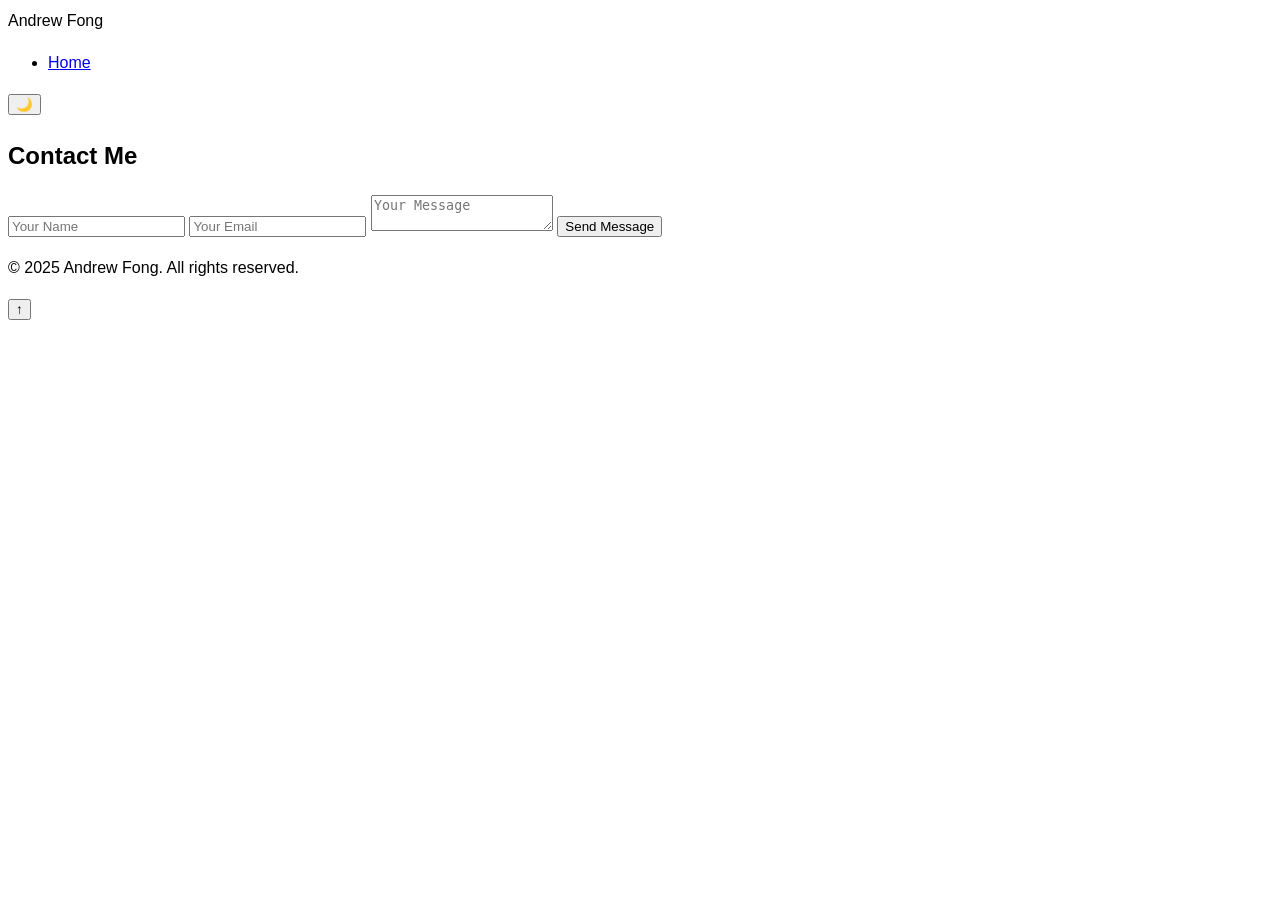
<file: contact_us.html>
<!DOCTYPE html>
<html lang="en">
<head>
    <meta charset="UTF-8">
    <meta name="viewport" content="width=device-width, initial-scale=1.0">
    <title>Contact Us</title>
    <link rel="stylesheet" href="styles.css">
    <script src="script.js" defer></script>
</head>
<body>
    <header>
        <nav class="navbar">
            <div class="logo">Andrew Fong</div>
            <ul class="nav-links">
                <li><a href="index.html">Home</a></li>
            </ul>
            <button id="darkModeToggle">🌙</button>
        </nav>
    </header>

    <section id="contact-form" class="section">
        <h2>Contact Me</h2>
        <form action="https://formspree.io/f/mldbdvab" method="POST">
            <input type="text" name="name" placeholder="Your Name" required>
            <input type="email" name="email" placeholder="Your Email" required>
            <textarea name="message" placeholder="Your Message" required></textarea>
            <button type="submit">Send Message</button>
          </form>          
    </section>

    <footer>
        <p>© 2025 Andrew Fong. All rights reserved.</p>
    </footer>
    <button id="scrollTopBtn" title="Go to top">↑</button>

</body>
</html>
</file>
<file: styles.css>
/* styles.css */

/* Smooth font rendering */
body {
    font-family: 'Segoe UI', Tahoma, Geneva, Verdana, sans-serif;
    line-height: 1.6;
}

/* Section heading styles */
h1 {
    font-size: 2.5rem;
    font-weight: 600;
    margin-bottom: 1rem;
    color: #f8f9fa;
}

/* Lead paragraph styling */
.lead {
    font-size: 1.2rem;
    color: #ced4da;
}

/* Card hover effect */
.card {
    transition: transform 0.3s ease, box-shadow 0.3s ease;
    border: none;
    border-radius: 12px;
}

.card:hover {
    transform: translateY(-5px);
    box-shadow: 0 10px 20px rgba(0, 0, 0, 0.4);
}

/* Card images with rounded corners */
.card-img-top {
    border-top-left-radius: 12px;
    border-top-right-radius: 12px;
    height: 300px;
    object-fit: cover;
    object-position: top;
}

/* Adjust navbar brand for better visibility */
.navbar-brand {
    font-weight: bold;
    font-size: 1.4rem;
    color: #f8f9fa !important;
}

/* Nav link active and hover styles */
.nav-link {
    transition: color 0.2s ease;
}

.nav-link:hover {
    color: #0dcaf0 !important;
}

/* Email links styled for clarity */
a.text-info {
    text-decoration: none;
    padding-right: 35px;
}

a.text-info:hover {
    text-decoration: underline;
    color: #0dcaf0;
}

.team-member {
    padding: 20px;
    background-color: #212529; /* dark card-like background */
    border-radius: 16px;
    transition: transform 0.3s ease, box-shadow 0.3s ease;
    height: 100%;
}

.team-member:hover {
    transform: translateY(-5px);
    box-shadow: 0 10px 25px rgba(0, 0, 0, 0.6);
}

.team-member img {
    width: 300px;
    height: 300px;
    object-fit: cover;
    border-radius: 50%;
    border: 3px solid #6c757d;
    margin-bottom: 15px;
    object-position: top;
}

.team-member h5 {
    font-weight: 600;
    margin-bottom: 5px;
}

.team-member .role {
    font-size: 0.9rem;
    margin-bottom: 10px;
}

.team-member p {
    font-size: 0.95rem;
    color: #ced4da;
}

@keyframes fadeIn {
    from {
      opacity: 0;
      transform: translateY(20px);
    }
    to {
      opacity: 1;
      transform: translateY(0);
    }
  }
  
  /* Apply the animation */
  .fade-in {
    animation: fadeIn 1s ease-out forwards;
    opacity: 0; /* Start invisible until animation completes */
  }
  
  /* Optional: staggered effect */
  .fade-in.delay-1 { animation-delay: 0.2s; }
  .fade-in.delay-2 { animation-delay: 0.4s; }
  .fade-in.delay-3 { animation-delay: 0.6s; }
  .fade-in.delay-4 { animation-delay: 0.8s; }
  .fade-in.delay-5 { animation-delay: 1s; }
</file>
